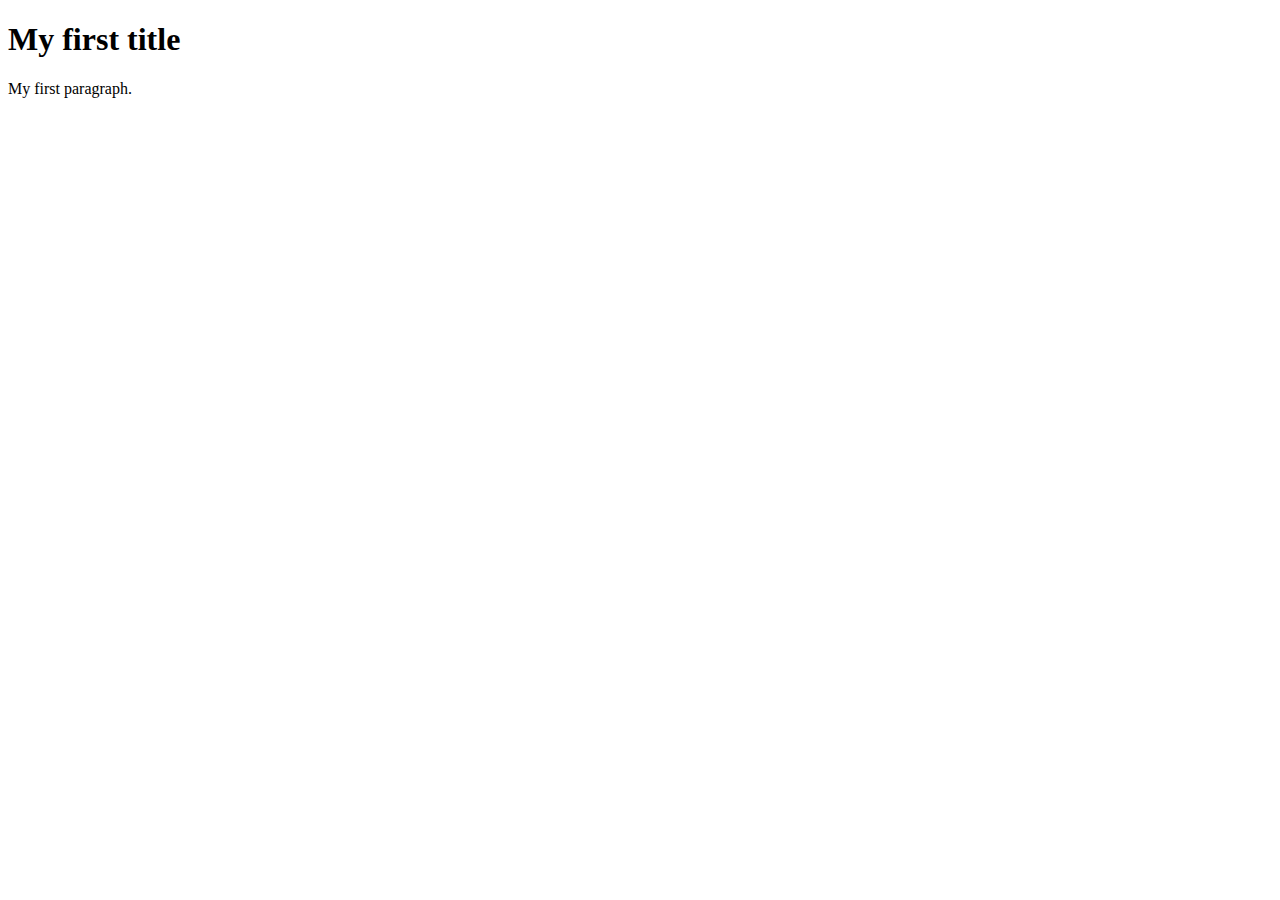
<file: Example1.html>
<!DOCTYPE html>
<html>

<!-- Richard Davies, Data Science -->

<!-- Commenting you code is vital, vital, vital -->
<!-- This is how you add comments to HTML -->

<!-- You can also include
multi - line comments
if you find that useful -->

<!-- To comment something out, use the short-cut CTRL & the "/" key -->

<!-- HTML files have two fundamental parts. (1) The head, (2) The body -->

<!-- The head contains things that you do not see on the page -->

<head>
    <title>Page Title</title>
</head>

<!-- The body contains thigs you see -->
<!-- Most elements both open and close, with the content in the middle -->
<!-- Indenting is optional, but helps with readability -->
<body>
    <h1>My first title</h1>
    <p>My first paragraph.</p>
</body>
</html>
</file>
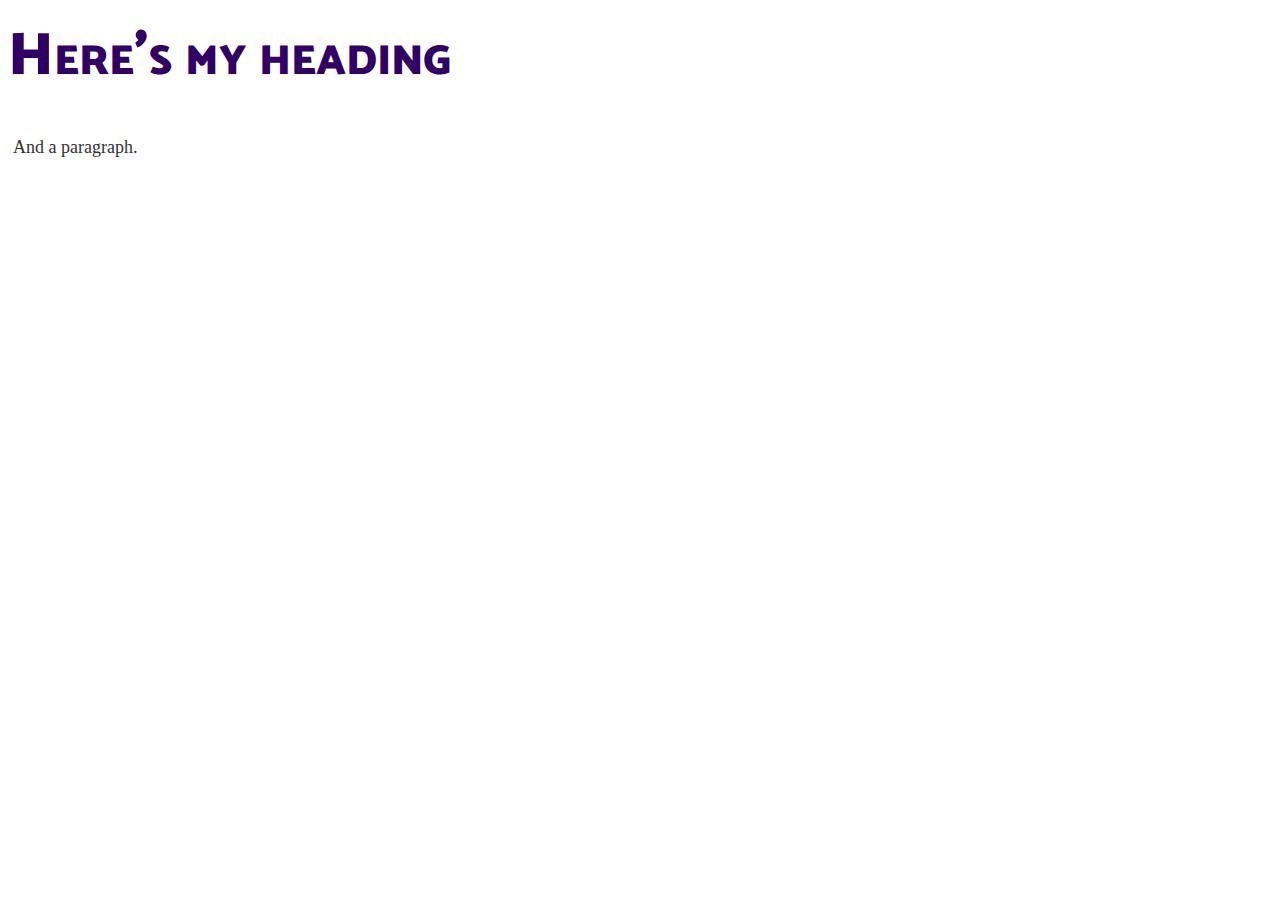
<file: Example2.html>
<!DOCTYPE html>

<!-- Richard Davies, Data Science -->

<html>

<head>
    <title>Richard's Second Example</title>

<!-- Link to my CSS file -->
<!-- The link needs to point to the CSS file, so it needs to be in the right place -->
    <link rel="stylesheet" href="Example2.css">
</head>


<body>

<h1>Here's my heading</h1>
<p>And a paragraph.</p>

</body>
</html>
</file>
<file: Example2.css>
/* Richard Davies */
/* Data Science */

/* This is a comment in CSS */

/* This is a 
multi line comment */

/* CSS files can be used to access e.g. fonts */
@import url('https://fonts.googleapis.com/css2?family=Catamaran:wght@900&display=swap');


/* Format my paragraph */
p {
	font-size: 18px;
	margin: 5px 5px;
	line-height: 22.4px;
	color: #323232;
}

/* Format my heading */
h1 {
	font-family: "Catamaran";
	font-variant: small-caps;
	font-size: 60px;
	color: #320064;
	font-weight: 900;
	margin: 0px 0px 30px 0px;
}
</file>
